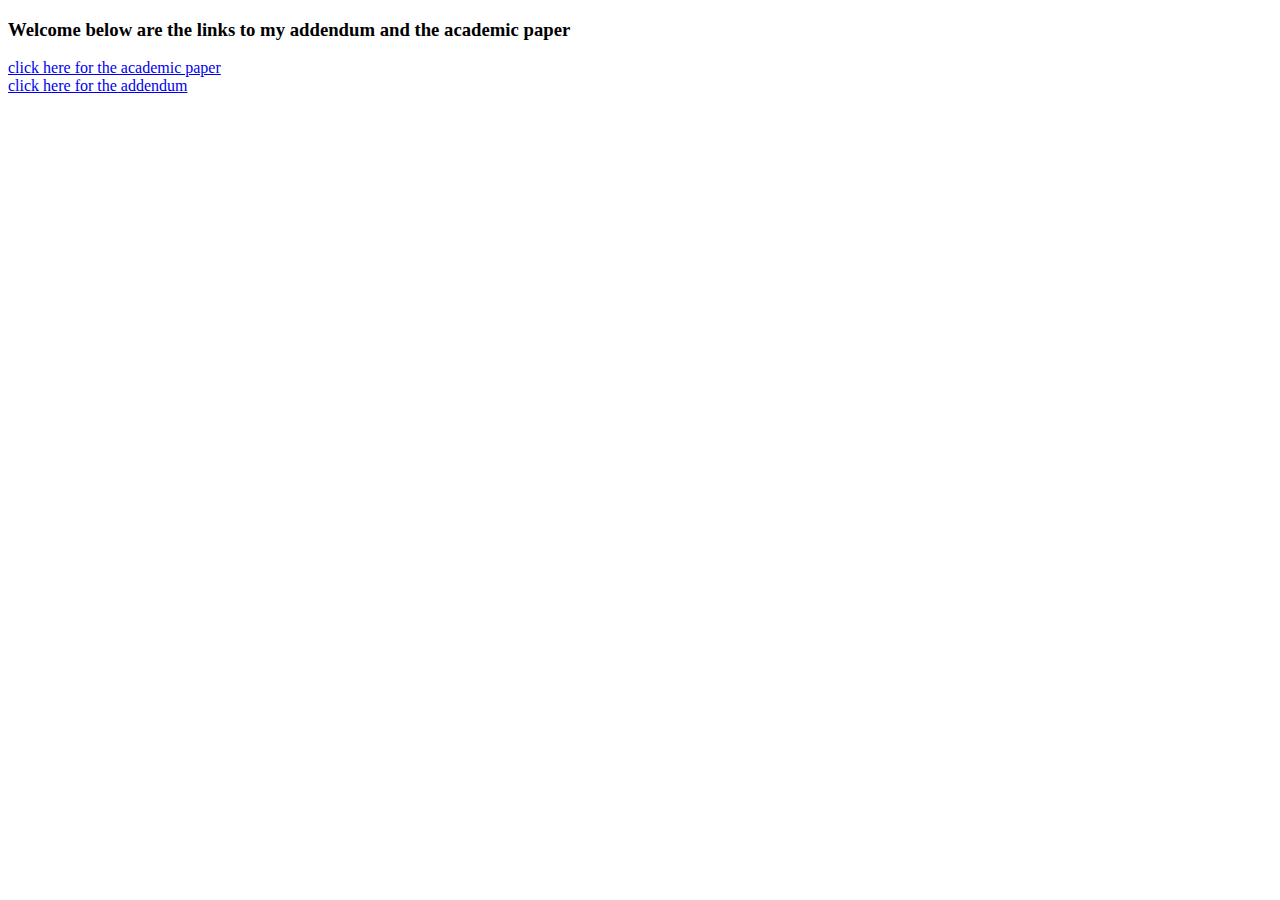
<file: src/index.html>
<!DOCTYPE html>
<html>
    <head>
        <title>Lab 2</title>
    </head>
    <body>
        <h3>Welcome below are the links to my addendum and the academic paper</h3>
        <a href="https://delightful-sand-0c5ed0210.3.azurestaticapps.net/" target="_blank">click here for the academic paper</a>
        <br>
        <a href="https://yellow-mud-0d64c031e.3.azurestaticapps.net/">click here for the addendum</a>
    </body>
</html>
</file>
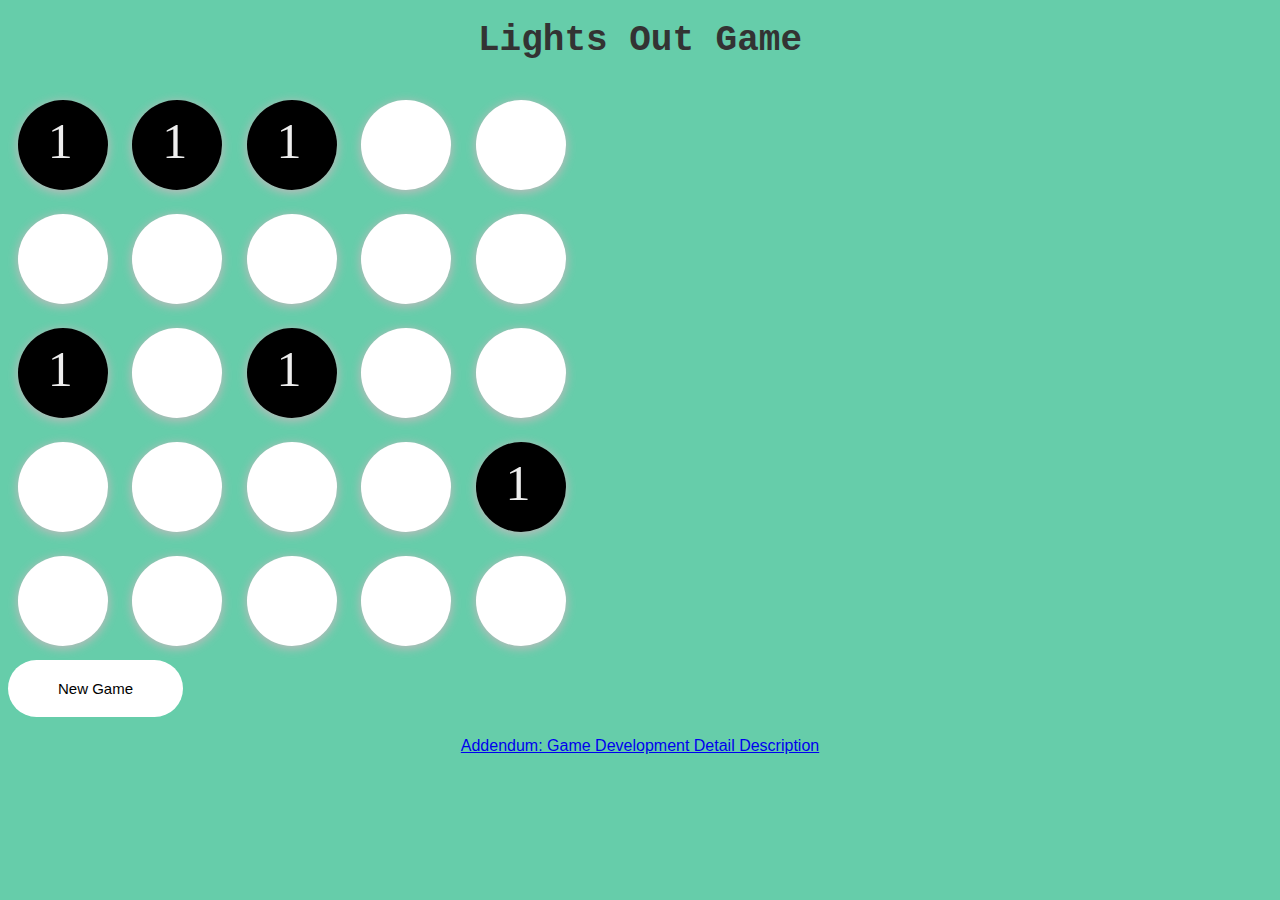
<file: src/itc505/final/index.html>
<!DOCTYPE html>
<html lang="en">
<head>
    <meta charset="UTF-8">
    <meta name="viewport" content="width=device-width, initial-scale=1.0">
    <link rel="stylesheet" href="styles.css">
    <title>Lights Out Game</title>
</head>
<body>
    <h1 class="text-center title-header">Lights Out Game</h1>   
        <div class="container">
        	<div class="row">
        		<div class="col-md-6 col-md-offset-3 animated fadeIn game-cont">
        			<div class="row text-center">
	        			<div class="lightit"></div>
	        			<div class="lightit"></div>
	        			<div class="lightit"></div>
	        			<div class="lightit"></div>
	        			<div class="lightit"></div>
					</div>
					<div class="row text-center">
	        			<div class="lightit"></div>
	        			<div class="lightit"></div>
	        			<div class="lightit"></div>
	        			<div class="lightit"></div>
	        			<div class="lightit"></div>
					</div>
					<div class="row text-center">
	        			<div class="lightit"></div>
	        			<div class="lightit"></div>
	        			<div class="lightit"></div>
	        			<div class="lightit"></div>
	        			<div class="lightit"></div>
					</div>
					<div class="row text-center">
	        			<div class="lightit"></div>
	        			<div class="lightit"></div>
	        			<div class="lightit"></div>
	        			<div class="lightit"></div>
	        			<div class="lightit"></div>
					</div>
					<div class="row text-center">
	        			<div class="lightit"></div>
	        			<div class="lightit"></div>
	        			<div class="lightit"></div>
	        			<div class="lightit"></div>
	        			<div class="lightit"></div>
        			</div>
					<div class="new-game-container">
						<button id="newGameBtn">New Game</button>
						
					</div>
        			<div class="winner-cont">
        				<div class="winner-msg">
        					<h3>You won!</h3>
        					<button class="btn btn-default reset-btn">Reset</button>
        				</div>
        			</div>
        		</div>

        	</div>
        </div>
    <script src="script.js"></script>
<footer>
    <div class="addendum-link" style="text-align: center; margin-top: 20px;">
      <a href="addendum.html">Addendum: Game Development Detail Description</a>
    </div>
  </footer>
</body>
</html>
</file>
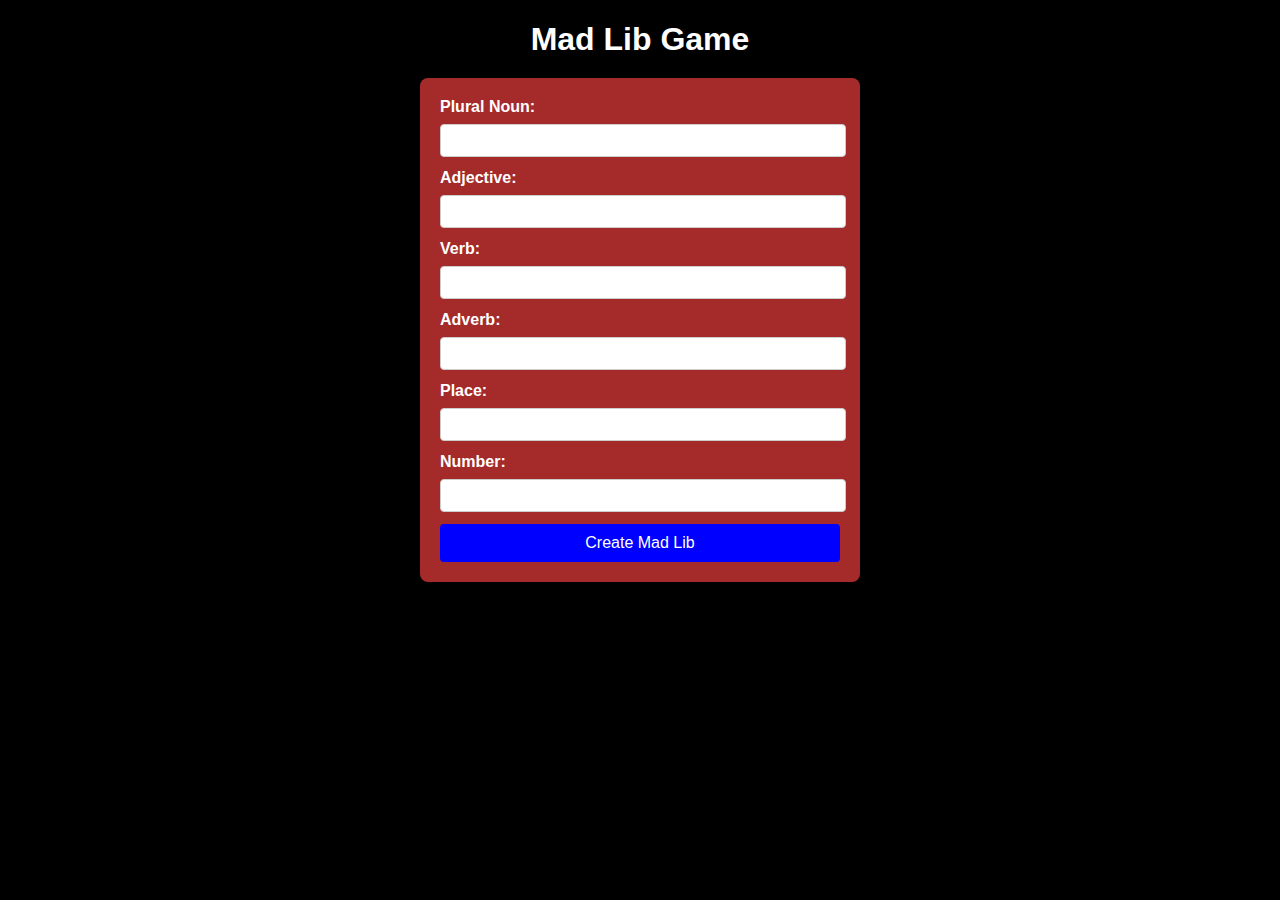
<file: src/itc505/lab/7/index.html>
<!DOCTYPE html>
<html lang="en">
<head>
  <meta charset="UTF-8">
  <title>Mad Lib Game</title>
  <link rel="stylesheet" href="styles.css">
</head>
<body>
  <h1>Mad Lib Game</h1>
  <form id="madLibForm">
    <label for="pluralNoun">Plural Noun:</label>
    <input type="text" id="pluralNoun" name="pluralNoun"><br>
  
    <label for="adjective">Adjective:</label>
    <input type="text" id="adjective" name="adjective"><br>
  
    <label for="verb">Verb:</label>
    <input type="text" id="verb" name="verb"><br>
  
    <label for="adverb">Adverb:</label>
    <input type="text" id="adverb" name="adverb"><br>
  
    <label for="place">Place:</label>
    <input type="text" id="place" name="place"><br>

    <label for="number">Number:</label>
    <input type="number" id="number" name="number"><br>
  
    <input type="submit" value="Create Mad Lib">
  </form>

  <div id="madLibResult"></div>

  <script src="scripts.js"></script>
</body>
</html>
</file>
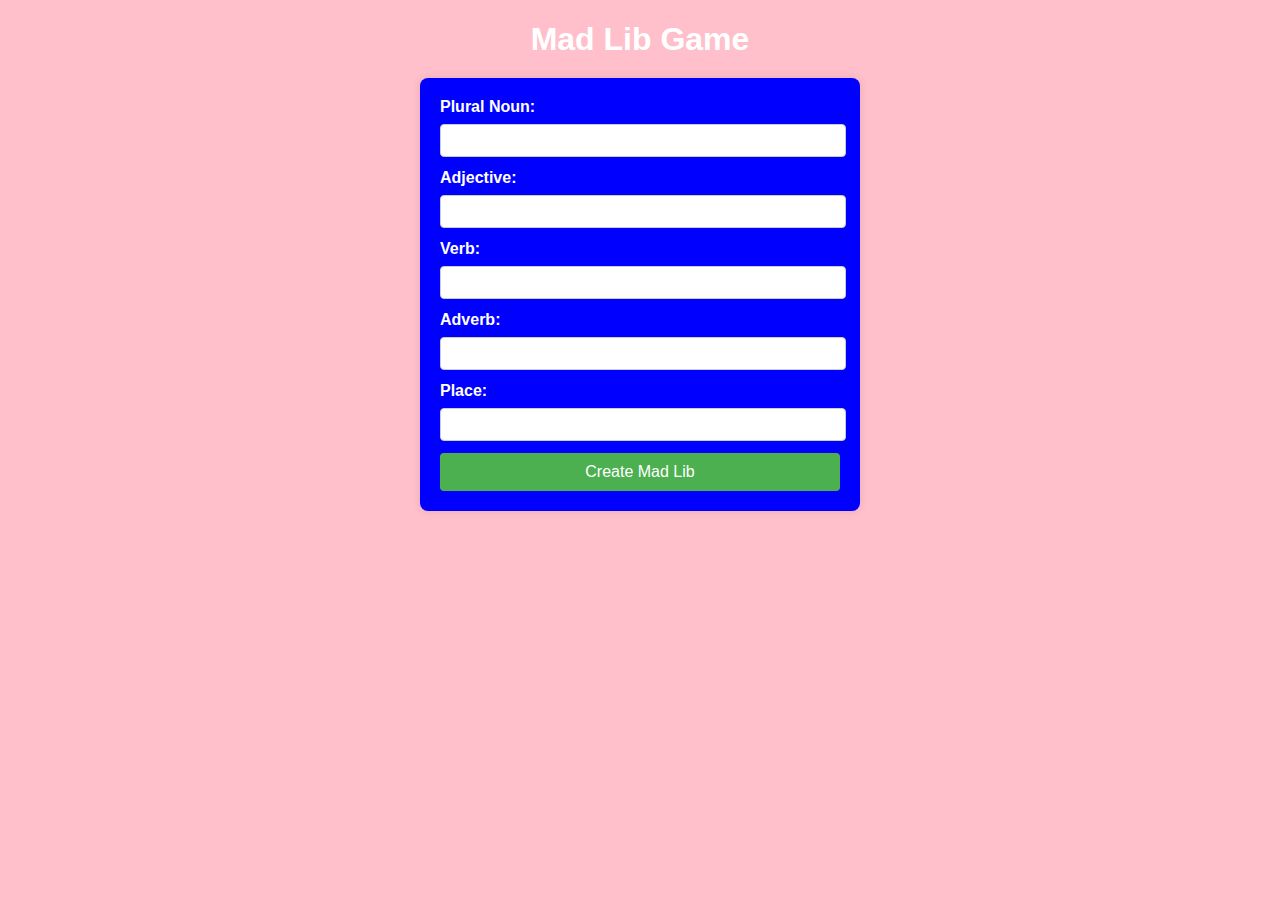
<file: src/pranathi/itc505/lab/7/index.html>
<!DOCTYPE html>
<html lang="en">
<head>
  <meta charset="UTF-8">
  <title>Mad Lib Game</title>
  <link rel="stylesheet" href="styles.css">
</head>
<body>
  <h1>Mad Lib Game</h1>
  <form id="madLibForm">
    <label for="pluralNoun">Plural Noun:</label>
    <input type="text" id="pluralNoun" name="pluralNoun"><br>
  
    <label for="adjective">Adjective:</label>
    <input type="text" id="adjective" name="adjective"><br>
  
    <label for="verb">Verb:</label>
    <input type="text" id="verb" name="verb"><br>
  
    <label for="adverb">Adverb:</label>
    <input type="text" id="adverb" name="adverb"><br>
  
    <label for="place">Place:</label>
    <input type="text" id="place" name="place"><br>
	
  
    <input type="submit" value="Create Mad Lib">
  </form>

  <div id="madLibResult"></div>

  <script src="scripts.js"></script>
</body>
</html>
</file>
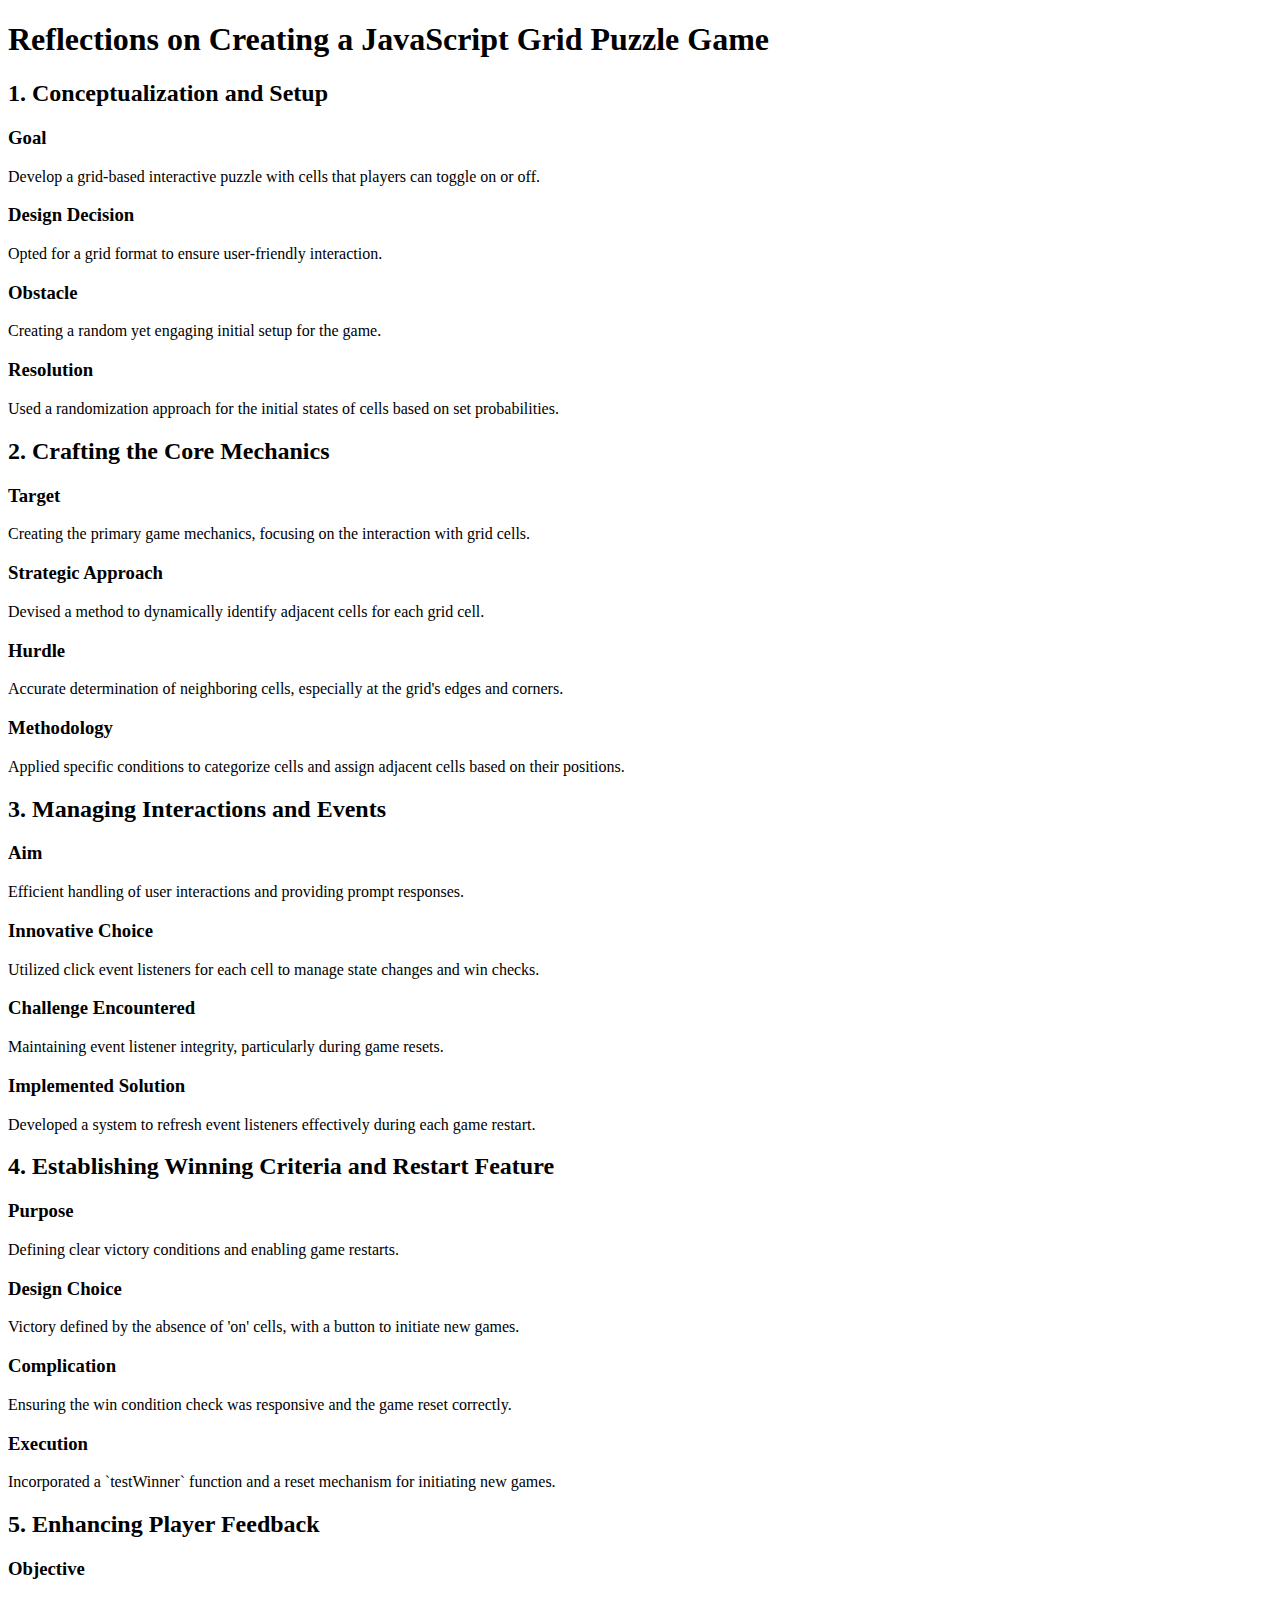
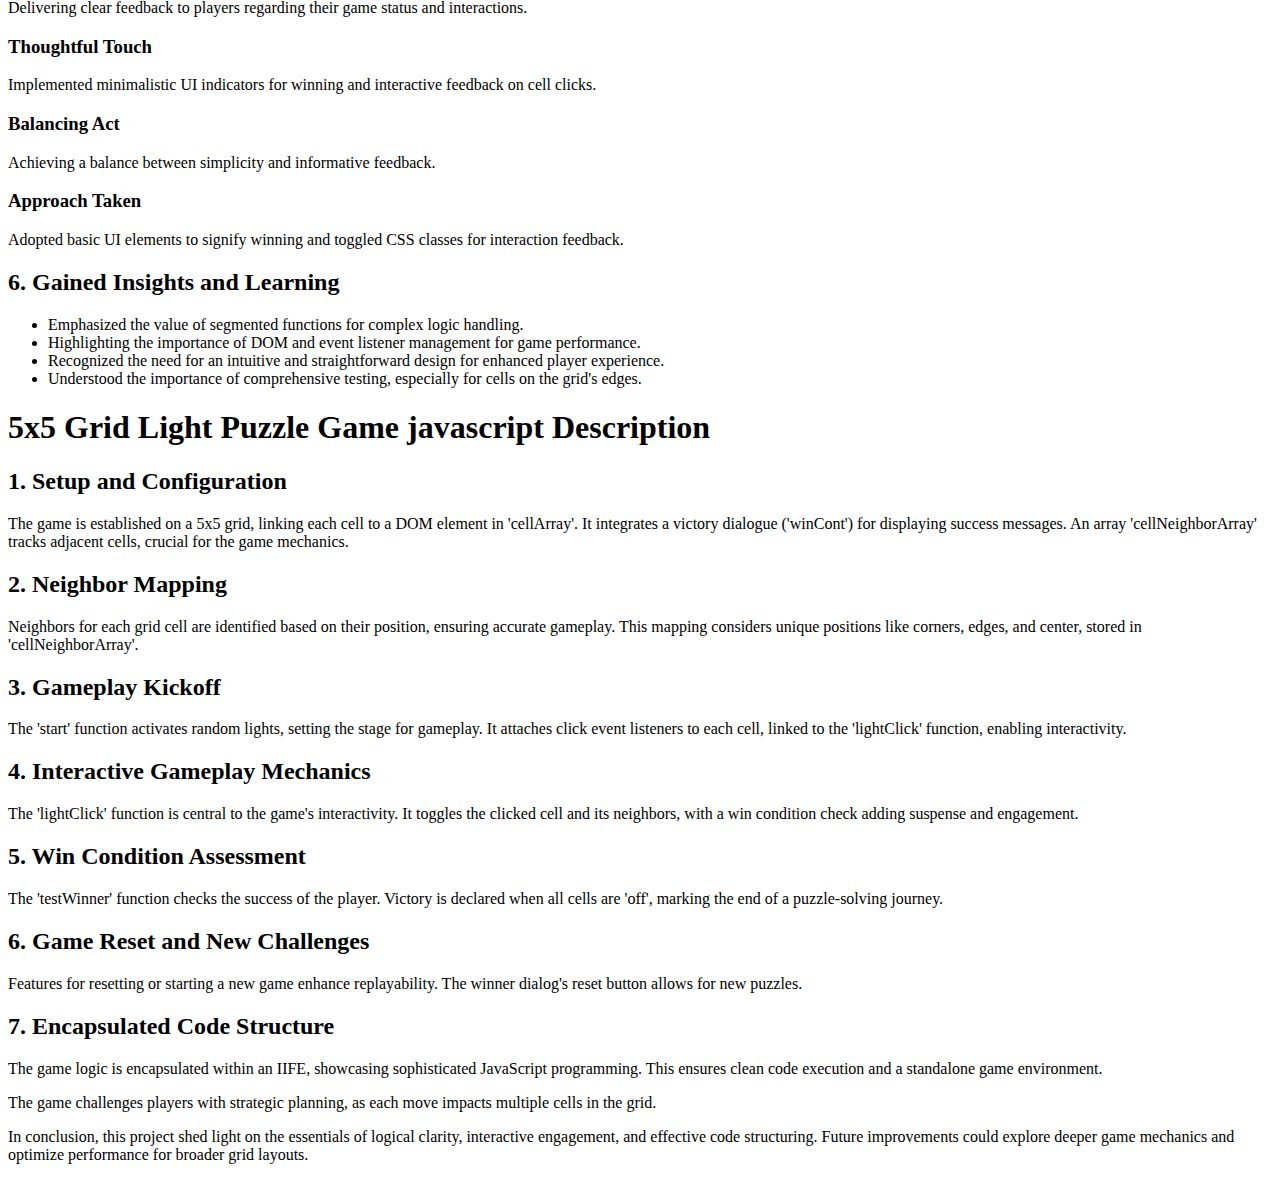
<file: src/itc505/final/addendum.html>
<!DOCTYPE html>
<html>
<head>
    <title>Reflections on JavaScript Game Creation</title>
</head>
<body>
    <h1>Reflections on Creating a JavaScript Grid Puzzle Game</h1>

    <h2>1. Conceptualization and Setup</h2>
    <h3>Goal</h3>
    <p>Develop a grid-based interactive puzzle with cells that players can toggle on or off.</p>
    <h3>Design Decision</h3>
    <p>Opted for a grid format to ensure user-friendly interaction.</p>
    <h3>Obstacle</h3>
    <p>Creating a random yet engaging initial setup for the game.</p>
    <h3>Resolution</h3>
    <p>Used a randomization approach for the initial states of cells based on set probabilities.</p>

    <h2>2. Crafting the Core Mechanics</h2>
    <h3>Target</h3>
    <p>Creating the primary game mechanics, focusing on the interaction with grid cells.</p>
    <h3>Strategic Approach</h3>
    <p>Devised a method to dynamically identify adjacent cells for each grid cell.</p>
    <h3>Hurdle</h3>
    <p>Accurate determination of neighboring cells, especially at the grid's edges and corners.</p>
    <h3>Methodology</h3>
    <p>Applied specific conditions to categorize cells and assign adjacent cells based on their positions.</p>

    <h2>3. Managing Interactions and Events</h2>
    <h3>Aim</h3>
    <p>Efficient handling of user interactions and providing prompt responses.</p>
    <h3>Innovative Choice</h3>
    <p>Utilized click event listeners for each cell to manage state changes and win checks.</p>
    <h3>Challenge Encountered</h3>
    <p>Maintaining event listener integrity, particularly during game resets.</p>
    <h3>Implemented Solution</h3>
    <p>Developed a system to refresh event listeners effectively during each game restart.</p>

    <h2>4. Establishing Winning Criteria and Restart Feature</h2>
    <h3>Purpose</h3>
    <p>Defining clear victory conditions and enabling game restarts.</p>
    <h3>Design Choice</h3>
    <p>Victory defined by the absence of 'on' cells, with a button to initiate new games.</p>
    <h3>Complication</h3>
    <p>Ensuring the win condition check was responsive and the game reset correctly.</p>
    <h3>Execution</h3>
    <p>Incorporated a `testWinner` function and a reset mechanism for initiating new games.</p>

    <h2>5. Enhancing Player Feedback</h2>
    <h3>Objective</h3>
    <p>Delivering clear feedback to players regarding their game status and interactions.</p>
    <h3>Thoughtful Touch</h3>
    <p>Implemented minimalistic UI indicators for winning and interactive feedback on cell clicks.</p>
    <h3>Balancing Act</h3>
    <p>Achieving a balance between simplicity and informative feedback.</p>
    <h3>Approach Taken</h3>
    <p>Adopted basic UI elements to signify winning and toggled CSS classes for interaction feedback.</p>

    <h2>6. Gained Insights and Learning</h2>
    <ul>
        <li>Emphasized the value of segmented functions for complex logic handling.</li>
        <li>Highlighting the importance of DOM and event listener management for game performance.</li>
        <li>Recognized the need for an intuitive and straightforward design for enhanced player experience.</li>
        <li>Understood the importance of comprehensive testing, especially for cells on the grid's edges.</li>
    </ul>
        <h1>5x5 Grid Light Puzzle Game javascript Description</h1>

    <h2>1. Setup and Configuration</h2>
    <p>The game is established on a 5x5 grid, linking each cell to a DOM element in 'cellArray'. It integrates a victory dialogue ('winCont') for displaying success messages. An array 'cellNeighborArray' tracks adjacent cells, crucial for the game mechanics.</p>

    <h2>2. Neighbor Mapping</h2>
    <p>Neighbors for each grid cell are identified based on their position, ensuring accurate gameplay. This mapping considers unique positions like corners, edges, and center, stored in 'cellNeighborArray'.</p>

    <h2>3. Gameplay Kickoff</h2>
    <p>The 'start' function activates random lights, setting the stage for gameplay. It attaches click event listeners to each cell, linked to the 'lightClick' function, enabling interactivity.</p>

    <h2>4. Interactive Gameplay Mechanics</h2>
    <p>The 'lightClick' function is central to the game's interactivity. It toggles the clicked cell and its neighbors, with a win condition check adding suspense and engagement.</p>

    <h2>5. Win Condition Assessment</h2>
    <p>The 'testWinner' function checks the success of the player. Victory is declared when all cells are 'off', marking the end of a puzzle-solving journey.</p>

    <h2>6. Game Reset and New Challenges</h2>
    <p>Features for resetting or starting a new game enhance replayability. The winner dialog's reset button allows for new puzzles.</p>

    <h2>7. Encapsulated Code Structure</h2>
    <p>The game logic is encapsulated within an IIFE, showcasing sophisticated JavaScript programming. This ensures clean code execution and a standalone game environment.</p>

    <p>The game challenges players with strategic planning, as each move impacts multiple cells in the grid.</p>

    <p>In conclusion, this project shed light on the essentials of logical clarity, interactive engagement, and effective code structuring. Future improvements could explore deeper game mechanics and optimize performance for broader grid layouts.</p>
</body>
</html>
</file>
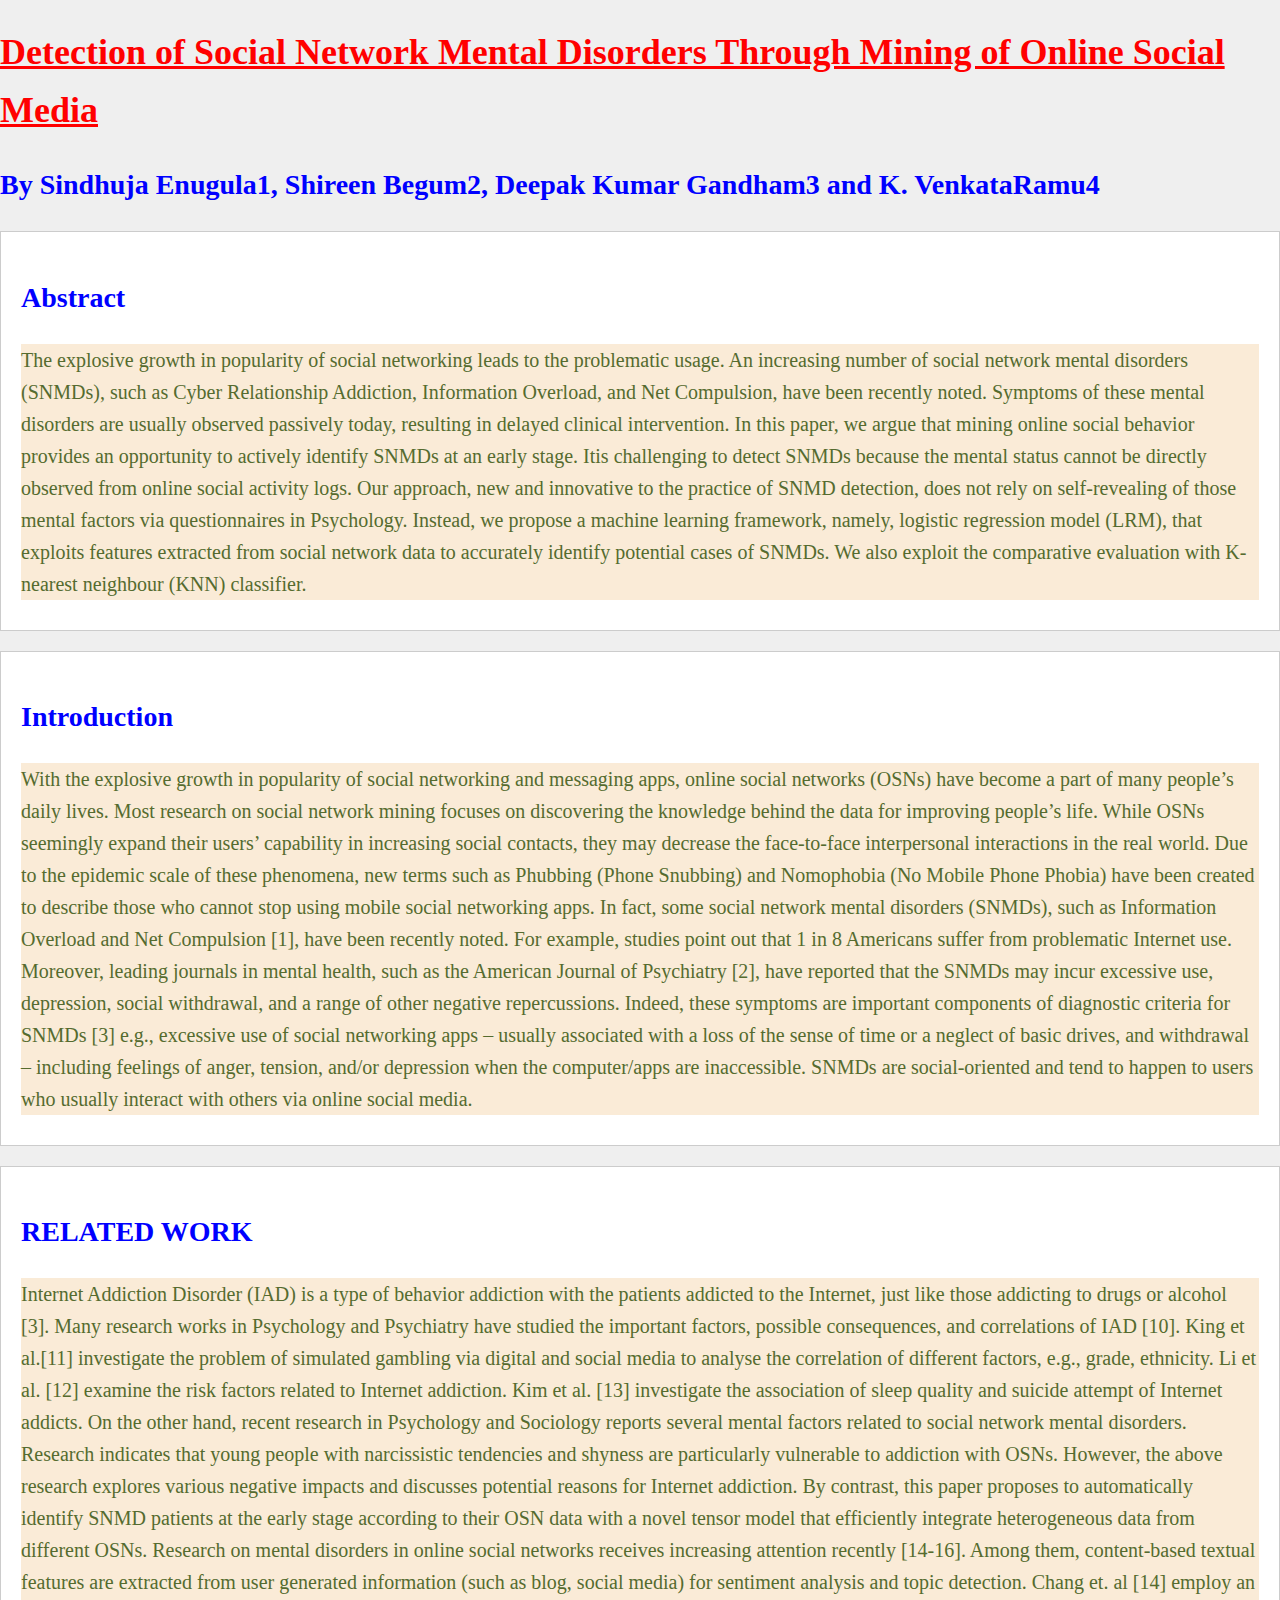
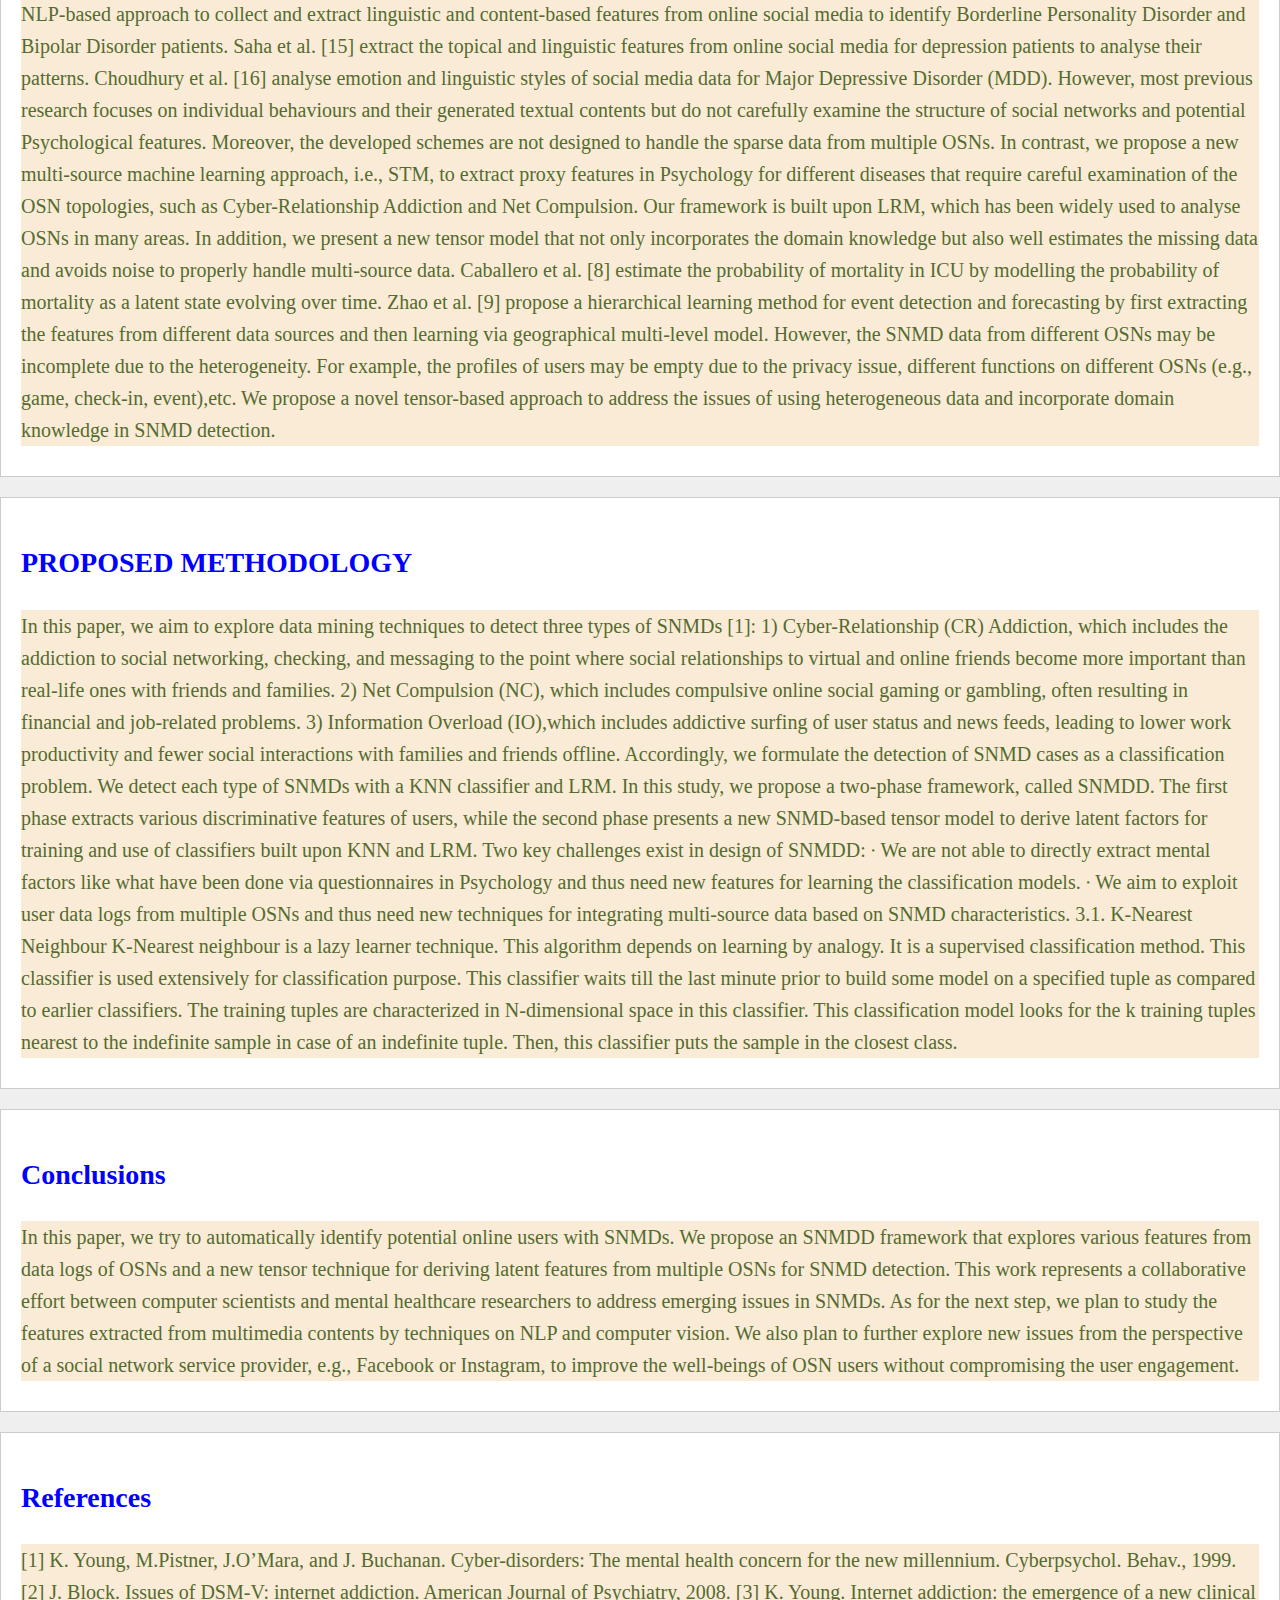
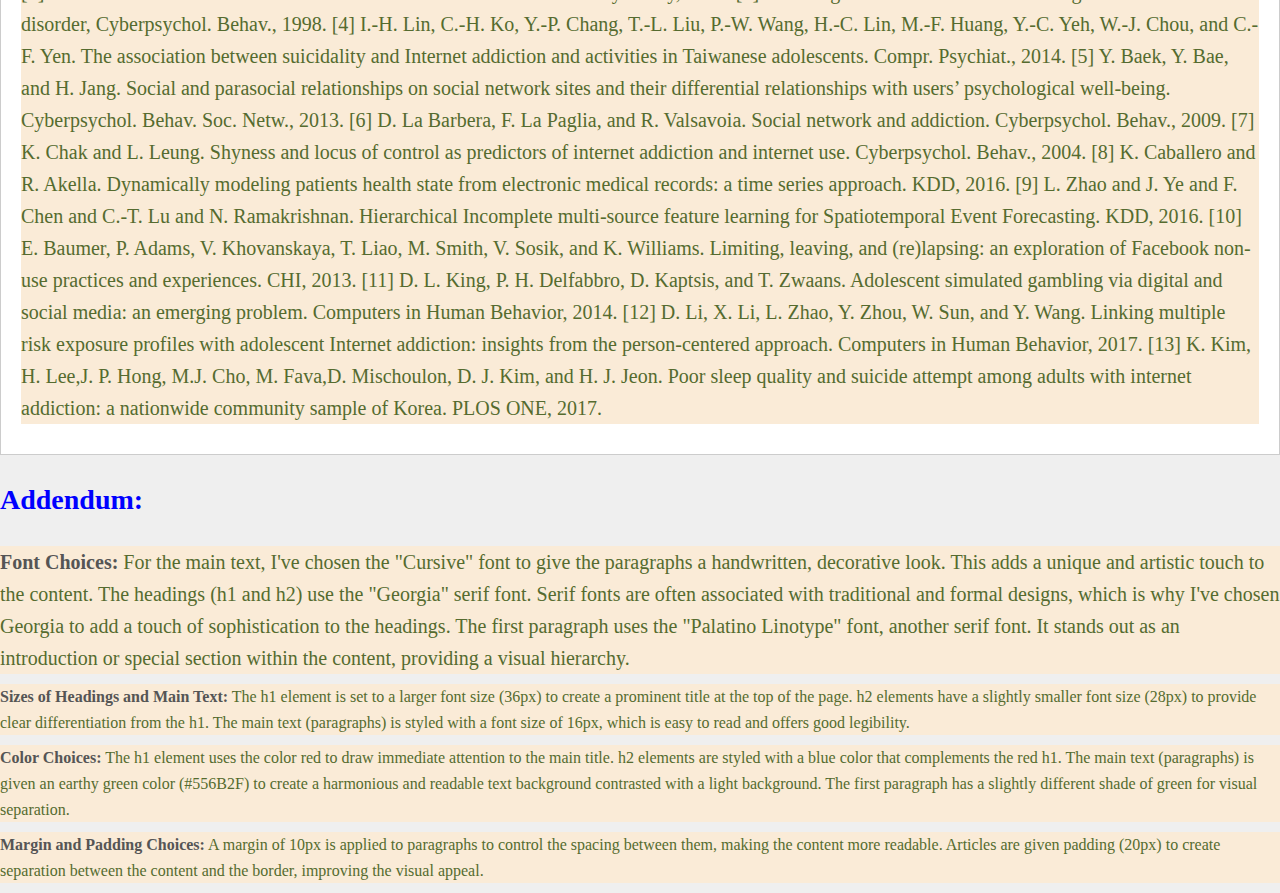
<file: src/itc505/lab/4/4.html>
<!DOCTYPE html>
<html>
<head>
    <link rel="stylesheet" type="text/css" href="styles.css">
</head>
<body>

<h1>Detection of Social Network Mental Disorders Through  Mining of Online Social Media </h1>

<h1><h2>By Sindhuja Enugula1, Shireen Begum2, Deepak Kumar Gandham3 and  K. VenkataRamu4</h2></h1>

<article>
  <h2>Abstract</h2>
  <p>The explosive growth in popularity of social networking leads to the problematic usage.  An increasing number of social network mental disorders (SNMDs), such as Cyber Relationship Addiction, Information Overload, and Net Compulsion, have been recently  noted. Symptoms of these mental disorders are usually observed passively today, resulting  in delayed clinical intervention. In this paper, we argue that mining online social behavior  provides an opportunity to actively identify SNMDs at an early stage. Itis challenging to  detect SNMDs because the mental status cannot be directly observed from online social  activity logs. Our approach, new and innovative to the practice of SNMD detection, does  not rely on self-revealing of those mental factors via questionnaires in Psychology.  Instead, we propose a machine learning framework, namely, logistic regression model  (LRM), that exploits features extracted from social network data to accurately identify  potential cases of SNMDs. We also exploit the comparative evaluation with K-nearest  neighbour (KNN) classifier.</p>
</article>

<article>
  <h2>Introduction</h2>
  <p>With the explosive growth in popularity of social networking and messaging apps, online  social networks (OSNs) have become a part of many people’s daily lives. Most research  on social network mining focuses on discovering the knowledge behind the data for  improving people’s life. While OSNs seemingly expand their users’ capability in  increasing social contacts, they may decrease the face-to-face interpersonal interactions in  the real world. Due to the epidemic scale of these phenomena, new terms such as  Phubbing (Phone Snubbing) and Nomophobia (No Mobile Phone Phobia) have been  created to describe those who cannot stop using mobile social networking apps. In fact,  some social network mental disorders (SNMDs), such as Information Overload and Net Compulsion [1], have been recently noted. For example, studies point out that 1 in 8  Americans suffer from problematic Internet use. Moreover, leading journals in mental  health, such as the American Journal of Psychiatry [2], have reported that the SNMDs  may incur excessive use, depression, social withdrawal, and a range of other negative  repercussions. Indeed, these symptoms are important components of diagnostic criteria  for SNMDs [3] e.g., excessive use of social networking apps – usually associated with a  loss of the sense of time or a neglect of basic drives, and withdrawal – including feelings 
of anger, tension, and/or depression when the computer/apps are inaccessible. SNMDs are social-oriented and tend to happen to users who usually interact with others via online  social media. </p>
  
</article>

<article>
  <h2>RELATED WORK</h2>
  <p>Internet Addiction Disorder (IAD) is a type of behavior addiction with the patients  addicted to the Internet, just like those addicting to drugs or alcohol [3]. Many research works in Psychology and Psychiatry have studied the important factors, possible consequences, and correlations of IAD [10]. King et al.[11] investigate the problem of simulated gambling via digital and social media to analyse the correlation of different  
factors, e.g., grade, ethnicity. Li et al. [12] examine the risk factors related to Internet  addiction. Kim et al. [13] investigate the association of sleep quality and suicide attempt  of Internet addicts. On the other hand, recent research in Psychology and Sociology  reports several mental factors related to social network mental disorders. Research  indicates that young people with narcissistic tendencies and shyness are particularly  vulnerable to addiction with OSNs. However, the above research explores various  negative impacts and discusses potential reasons for Internet addiction. By contrast, this  paper proposes to automatically identify SNMD patients at the early stage according to  their OSN data with a novel tensor model that efficiently integrate heterogeneous data  from different OSNs.  
Research on mental disorders in online social networks receives increasing attention  recently [14-16]. Among them, content-based textual features are extracted from user generated information (such as blog, social media) for sentiment analysis and topic  detection. Chang et. al [14] employ an NLP-based approach to collect and extract  linguistic and content-based features from online social media to identify Borderline  Personality Disorder and Bipolar Disorder patients. Saha et al. [15] extract the topical and  linguistic features from online social media for depression patients to analyse their  patterns. Choudhury et al. [16] analyse emotion and linguistic styles of social media data  for Major Depressive Disorder (MDD). However, most previous research focuses on  individual behaviours and their generated textual contents but do not carefully examine  the structure of social networks and potential Psychological features. Moreover, the  developed schemes are not designed to handle the sparse data from multiple OSNs. In  contrast, we propose a new multi-source machine learning approach, i.e., STM, to extract  proxy features in Psychology for different diseases that require careful examination of the OSN topologies, such as Cyber-Relationship Addiction and Net Compulsion.  
Our framework is built upon LRM, which has been widely used to analyse OSNs in many areas. In addition, we present a new tensor model that not only incorporates the domain  knowledge but also well estimates the missing data and avoids noise to properly handle  multi-source data. Caballero et al. [8] estimate the probability of mortality in ICU by  modelling the probability of mortality as a latent state evolving over time. Zhao et al. [9]  propose a hierarchical learning method for event detection and forecasting by first extracting the features from different data sources and then learning via geographical  multi-level model. However, the SNMD data from different OSNs may be incomplete due  to the heterogeneity. For example, the profiles of users may be empty due to the privacy  issue, different functions on different OSNs (e.g., game, check-in, event),etc. We propose a novel tensor-based approach to address the issues of using heterogeneous data and  incorporate domain knowledge in SNMD detection. 
</p>
  
</article>

<article>
  <h2>PROPOSED METHODOLOGY</h2>
  <p>In this paper, we aim to explore data mining techniques to detect three types of SNMDs  [1]:  
1) Cyber-Relationship (CR) Addiction, which includes the addiction to social  networking, checking, and messaging to the point where social relationships to virtual and  online friends become more important than real-life ones with friends and families. 
2) Net Compulsion (NC), which includes compulsive online social gaming or  gambling, often resulting in financial and job-related problems. 
3) Information Overload (IO),which includes addictive surfing of user status and  news feeds, leading to lower work productivity and fewer social interactions with families  and friends offline.  
Accordingly, we formulate the detection of SNMD cases as a classification problem. We  detect each type of SNMDs with a KNN classifier and LRM. In this study, we propose a  two-phase framework, called SNMDD. The first phase extracts various discriminative  features of users, while the second phase presents a new SNMD-based tensor model to  derive latent factors for training and use of classifiers built upon KNN and LRM. Two key  challenges exist in design of SNMDD:  
∙ We are not able to directly extract mental factors like what have been done via  questionnaires in Psychology and thus need new features for learning the  classification models.  
∙ We aim to exploit user data logs from multiple OSNs and thus need new  techniques for integrating multi-source data based on SNMD characteristics.
3.1. K-Nearest Neighbour 
K-Nearest neighbour is a lazy learner technique. This algorithm depends on learning by  analogy. It is a supervised classification method. This classifier is used extensively for  classification purpose. This classifier waits till the last minute prior to build some model  on a specified tuple as compared to earlier classifiers. The training tuples are  characterized in N-dimensional space in this classifier. This classification model looks for  the k training tuples nearest to the indefinite sample in case of an indefinite tuple. Then,  this classifier puts the sample in the closest class. 
</p>
  
</article>

<article>
  <h2>Conclusions</h2>
  <p>In this paper, we try to automatically identify potential online users with SNMDs. We propose an SNMDD framework that explores various features from data logs of OSNs  and a new tensor technique for deriving latent features from multiple OSNs for SNMD  detection. This work represents a collaborative effort between computer scientists and  mental healthcare researchers to address emerging issues in SNMDs. As for the next step,  we plan to study the features extracted from multimedia contents by techniques on NLP 
and computer vision. We also plan to further explore new issues from the perspective of a  social network service provider, e.g., Facebook or Instagram, to improve the well-beings  of OSN users without compromising the user engagement. 
</p>
</article>

<article>
  <h2>References</h2>
  <p>[1] K. Young, M.Pistner, J.O’Mara, and J. Buchanan. Cyber-disorders: The mental  health concern for the new millennium. Cyberpsychol. Behav., 1999. 
[2] J. Block. Issues of DSM-V: internet addiction. American Journal of Psychiatry,  2008. 
[3] K. Young. Internet addiction: the emergence of a new clinical disorder,  Cyberpsychol. Behav., 1998. 
[4] I.-H. Lin, C.-H. Ko, Y.-P. Chang, T.-L. Liu, P.-W. Wang, H.-C. Lin, M.-F.  Huang, Y.-C. Yeh, W.-J. Chou, and C.-F. Yen. The association between suicidality and  Internet addiction and activities in Taiwanese adolescents. Compr. Psychiat., 2014. [5] Y. Baek, Y. Bae, and H. Jang. Social and parasocial relationships on social  network sites and their differential relationships with users’ psychological well-being.  Cyberpsychol. Behav. Soc. Netw., 2013.  
[6] D. La Barbera, F. La Paglia, and R. Valsavoia. Social network and addiction.  Cyberpsychol. Behav., 2009.  
[7] K. Chak and L. Leung. Shyness and locus of control as predictors of internet  addiction and internet use. Cyberpsychol. Behav., 2004.  
[8] K. Caballero and R. Akella. Dynamically modeling patients health state from electronic medical records: a time series approach. KDD, 2016.
[9] L. Zhao and J. Ye and F. Chen and C.-T. Lu and N. Ramakrishnan. Hierarchical  Incomplete multi-source feature learning for Spatiotemporal Event Forecasting. KDD,  2016.  
[10] E. Baumer, P. Adams, V. Khovanskaya, T. Liao, M. Smith, V. Sosik, and K.  Williams. Limiting, leaving, and (re)lapsing: an exploration of Facebook non-use  practices and experiences. CHI, 2013. 
[11] D. L. King, P. H. Delfabbro, D. Kaptsis, and T. Zwaans. Adolescent simulated  gambling via digital and social media: an emerging problem. Computers in Human  Behavior, 2014. 
[12] D. Li, X. Li, L. Zhao, Y. Zhou, W. Sun, and Y. Wang. Linking multiple risk  exposure profiles with adolescent Internet addiction: insights from the person-centered  approach. Computers in Human Behavior, 2017. 
[13] K. Kim, H. Lee,J. P. Hong, M.J. Cho, M. Fava,D. Mischoulon, D. J. Kim, and H.  J. Jeon. Poor sleep quality and suicide attempt among adults with internet addiction: a  nationwide community sample of Korea. PLOS ONE, 2017. 
 </p>
</article>

<h2>Addendum:</h2>

<p><b>Font Choices:</b> For the main text, I've chosen the "Cursive" font to give the paragraphs a handwritten, decorative look. This adds a unique and artistic touch to the content.
The headings (h1 and h2) use the "Georgia" serif font. Serif fonts are often associated with traditional and formal designs, which is why I've chosen Georgia to add a touch of sophistication to the headings.
The first paragraph uses the "Palatino Linotype" font, another serif font. It stands out as an introduction or special section within the content, providing a visual hierarchy.</p>
<p><b>Sizes of Headings and Main Text:</b> The h1 element is set to a larger font size (36px) to create a prominent title at the top of the page.
h2 elements have a slightly smaller font size (28px) to provide clear differentiation from the h1.
The main text (paragraphs) is styled with a font size of 16px, which is easy to read and offers good legibility.</p>
<p><b>Color Choices:</b> The h1 element uses the color red to draw immediate attention to the main title.
h2 elements are styled with a blue color that complements the red h1.
The main text (paragraphs) is given an earthy green color (#556B2F) to create a harmonious and readable text background contrasted with a light background.
The first paragraph has a slightly different shade of green for visual separation.</p>
<p><b>Margin and Padding Choices:</b> A margin of 10px is applied to paragraphs to control the spacing between them, making the content more readable.
Articles are given padding (20px) to create separation between the content and the border, improving the visual appeal.</p>
</body>
</html>
</file>
<file: src/itc505/final/styles.css>
body {
	background-color: #66CDAA;
	font-family: 'Open Sans', sans-serif;
}
#newGameBtn {
    background-color: White; 
    color: Black; 
	font-size:15px;
    padding: 20px 50px; /* Padding inside the button */
    border: none; /* Remove border */
    border-radius: 50px; /* Rounded corners */
    cursor: pointer; /* Add a pointer cursor on hover */
    transition: background-color 0.3s; /* Smooth background color transition */

    /* Optional: Add hover effect */
    &:hover {
        background-color: #000000; /* Darker green on hover */
    }
}

.title-header {
    font-family: 'Courier', Arial, sans-serif;
    color: #333; /* Text color */
    font-size: 36px; /* Font size */
    font-weight: bold; /* Font weight (if desired) */
    text-align: center; /* Center the text horizontally */
    margin-top: 20px; /* Add some top margin for spacing */
}


.lightit {
	cursor: pointer;
	position: relative;
	display: inline-block;
	width: 90px;
	height: 90px;
	margin: 10px;
	padding: 0px;
	border: none;
	border-radius: 50px;
	box-shadow: 0px 2px 10px 1px #BBB;
	background-color: White;
	-webkit-transition: background-color .3s;
    transition: background-color .3s;
}

.lightit:active {
	background-color: #EEE;
}

.light-on:before {
	content: " 1";
	font-family: FontAwesome;
	color: #EEE;
	font-size: 50px;
	position: absolute;
	top: 13%;
	left: 33%;
}

.lightit:hover {
	box-shadow: 
		0px 0px 0px 6px GoldenRod,
		0px 2px 10px 1px #BBB;
}

.light-on {
	background-color: #000000;
}
.light-on:hover {
	box-shadow: 
		0px 0px 0px 6px DimGrey,
		0px 2px 10px 1px #BBB;		
}

.how-to {
	margin-top: 15px;
	background-color: GhostWhite;
}

.game-cont {
	position: relative;
	padding-top: 5px;
}
.winner-cont {
	position: absolute;
	top: 0;
	left: 0;
	width: 100%;
	height: 100%;
	display: none;
	background-color: rgba(0, 0, 0, 0.3);
}

.winner-msg {
	padding-top: 230px;
	text-align: center;
}

.winner-msg {
	color: #EEE;
}
</file>
<file: src/itc505/lab/7/styles.css>
body {
  font-family: Arial, sans-serif;
  margin: 20px;
  background-color: black;
  color: white;
}

h1 {
  text-align: center;
  margin-bottom: 20px;
}

form {
  background-color: brown;
  padding: 20px;
  border-radius: 8px;
  box-shadow: 0 0 10px rgba(0, 0, 0, 0.1);
  max-width: 400px;
  margin: 0 auto;
}

label {
  display: block;
  margin-bottom: 8px;
  font-weight: bold;
}

input[type="text"],
input[type="number"] {
  width: calc(100% - 12px);
  padding: 8px;
  margin-bottom: 12px;
  border: 1px solid #ccc;
  border-radius: 4px;
}

input[type="submit"] {
  width: 100%;
  padding: 10px;
  border: none;
  border-radius: 4px;
  background-color: blue;
  color: white;
  cursor: pointer;
  font-size: 16px;
  transition: background-color 0.3s;
}

input[type="submit"]:hover {
  background-color: #45a049;
}

#madLibResult {
  font-style: italic;
  margin-top: 20px;
  text-align: center;
}
</file>
<file: src/pranathi/itc505/lab/7/styles.css>
body {
  font-family: Arial, sans-serif;
  margin: 20px;
  background-color: pink;
  color: white;
}

h1 {
  text-align: center;
  margin-bottom: 20px;
}

form {
  background-color: blue;
  padding: 20px;
  border-radius: 8px;
  box-shadow: 0 0 10px rgba(0, 0, 0, 0.1);
  max-width: 400px;
  margin: 0 auto;
}

label {
  display: block;
  margin-bottom: 8px;
  font-weight: bold;
}

input[type="text"] {
  width: calc(100% - 12px);
  padding: 8px;
  margin-bottom: 12px;
  border: 1px solid #ccc;
  border-radius: 4px;
}

input[type="submit"] {
  width: 100%;
  padding: 10px;
  border: none;
  border-radius: 4px;
  background-color: #4CAF50;
  color: white;
  cursor: pointer;
  font-size: 16px;
  transition: background-color 0.3s;
}

input[type="submit"]:hover {
  background-color: #45a049;
}

#madLibResult {
  font-style: italic;
  margin-top: 20px;
  text-align: center;
}
</file>
<file: src/itc505/lab/4/styles.css>
body {
    background-color: #EFEFEF;
    font-family: "Helvetica Neue", Helvetica, Arial, sans-serif;
    line-height: 1.6;
    margin: 0;
    padding: 0;
}

h1, h2 {
    font-family: "Georgia", serif;
}

h1 {
    font-size: 36px;
    color: red;
	text-decoration: underline;
}

h2 {
    font-size: 28px; 
    color: blue;
	font-family: "Cursive", cursive;
}

p {
	background-color: #FAEBD7;
    font-family: "Cursive", cursive;
    font-size: 16px;
    font-weight: normal;
    font-style: normal;
    color: #556B2F;
    margin: 10px 0;
}

b {
    font-weight: bold;
    color: #555;
}

p:first-of-type {
    font-family: "Palatino Linotype", "Book Antiqua", Palatino, serif;
    font-size: 20px;
    font-weight: normal;
    font-style: normal;
    color: #556B2F;
	font-family: 'Papyrus', cursive;
}
article {
    border: 1px solid #ccc; 
    padding: 20px;
    background-color: #fff;
    margin-bottom: 20px;
}

/* Style the "Addendum" section */
h2 + p {
    font-family: "Courier New", monospace;
    font-size: 14px;
    color: #777;
}
</file>
